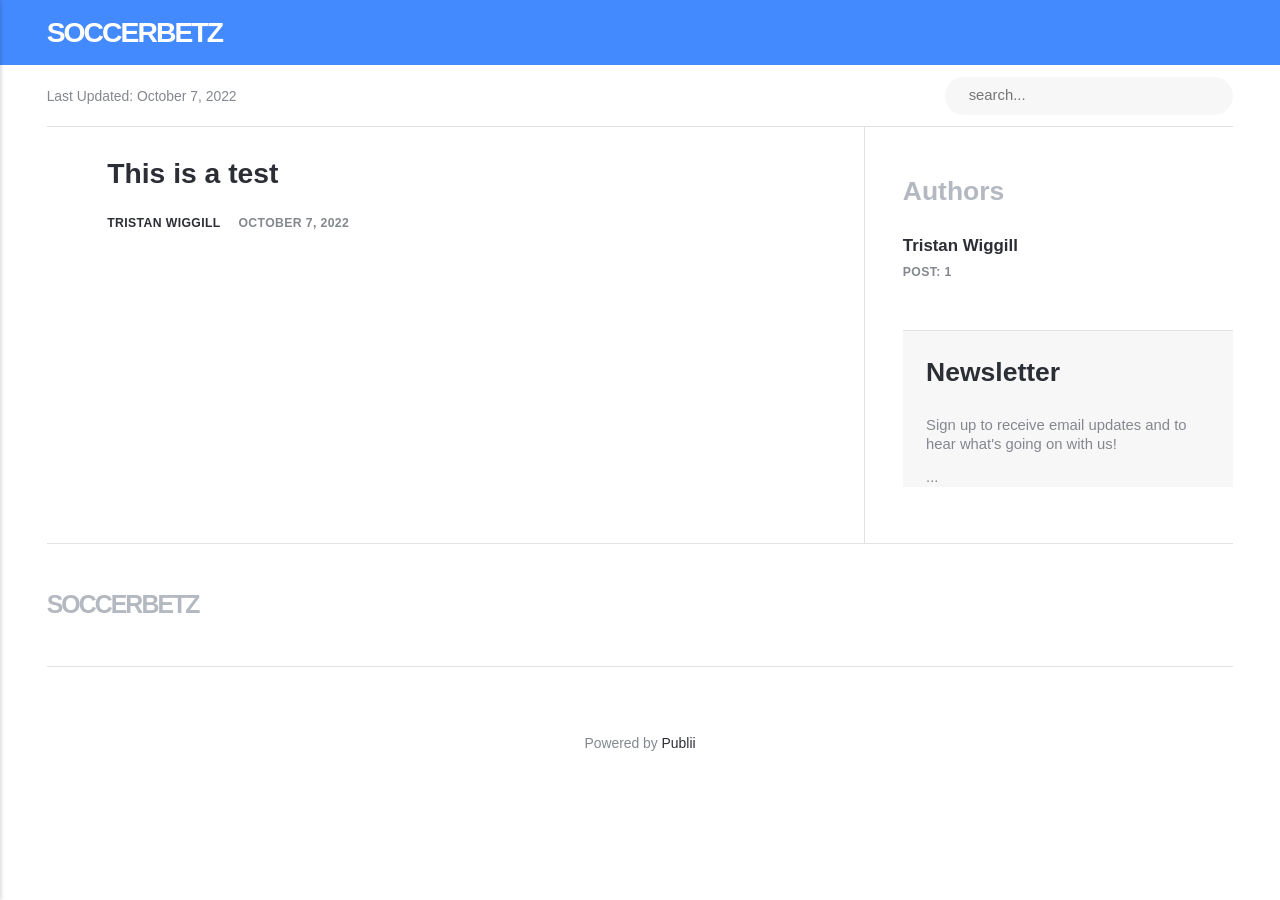
<file: index.html>
<!DOCTYPE html><html lang="en-gb"><head><meta charset="utf-8"><meta http-equiv="X-UA-Compatible" content="IE=edge"><meta name="viewport" content="width=device-width,initial-scale=1"><title>Soccerbetz</title><meta name="robots" content="noindex,nofollow"><meta name="generator" content="Publii Open-Source CMS for Static Site"><script defer="defer" type="text/javascript" data-domain="" src="https://plausible.io/js/plausible.js"></script><link rel="alternate" type="application/atom+xml" href="https://soccerbetz.github.io/gh-pages/feed.xml"><link rel="alternate" type="application/json" href="https://soccerbetz.github.io/gh-pages/feed.json"><meta property="og:title" content="Soccerbetz"><meta property="og:site_name" content="Soccerbetz"><meta property="og:description" content=""><meta property="og:url" content="https://soccerbetz.github.io/gh-pages/"><meta property="og:type" content="website"><style>:root{--body-font:-apple-system,BlinkMacSystemFont,"Segoe UI",Roboto,Oxygen,Ubuntu,Cantarell,"Fira Sans","Droid Sans","Helvetica Neue",Arial,sans-serif,"Apple Color Emoji","Segoe UI Emoji","Segoe UI Symbol";--heading-font:var(--body-font);--post-entry-font:var(--body-font);--logo-font:var(--body-font);--menu-font:var(--body-font)}</style><link rel="stylesheet" href="https://soccerbetz.github.io/gh-pages/assets/css/style.css?v=c155d42c59073d84d726a52edc52b04d"><script type="application/ld+json">{"@context":"http://schema.org","@type":"Organization","name":"Soccerbetz","url":"https://soccerbetz.github.io/gh-pages/"}</script></head><body><header class="topbar" id="js-header"><div class="topbar__inner"><a class="logo" href="https://soccerbetz.github.io/gh-pages/">Soccerbetz</a><nav class="navbar"><button class="navbar__toggle" aria-label="Menu" aria-haspopup="true" aria-expanded="false"><span class="navbar__toggle-box"><span class="navbar__toggle-inner">Menu</span></span></button><ul class="navbar__menu"></ul></nav></div></header><div class="content"><div class="infobar"><div class="infobar__update">Last Updated: <time datetime="2022-10-07T21:29">October 7, 2022</time></div><div class="infobar__search"><form action="https://soccerbetz.github.io/gh-pages/search.html"><input type="search" name="q" placeholder="search..." aria-label="Search input"> <button type="submit" aria-label="Submit"><svg role="presentation" focusable="false" width="15px" height="14px"><use xlink:href="https://soccerbetz.github.io/gh-pages/assets/svg/svg-map.svg#search"/></svg></button></form></div></div><main class="main l-grid l-grid--2col-1-4"><article class="c-card"><div class="c-card__wrapper"><header class="u-header"><h1 class="c-card__title"><a href="https://soccerbetz.github.io/gh-pages/this-is-a-testicle/">This is a test</a></h1><div class="u-header__meta u-small"><div><a href="https://soccerbetz.github.io/gh-pages/authors/tristan-wiggill/" title="Tristan Wiggill">Tristan Wiggill</a> <time datetime="2022-10-07T17:09">October 7, 2022</time></div></div></header></div></article></main><div class="sidebar"><section class="box authors"><h3 class="box__title">Authors</h3><ul class="authors__cotainer"><li class="authors__item"><div><a href="https://soccerbetz.github.io/gh-pages/authors/tristan-wiggill/" class="authors__title">Tristan Wiggill</a> <span class="u-small">Post: 1</span></div></li></ul></section><section class="newsletter box box--gray"><h3 class="box__title">Newsletter</h3><p class="newsletter__description">Sign up to receive email updates and to hear what's going on with us!</p><form>...</form></section></div><footer class="footer"><a class="footer__logo" href="https://soccerbetz.github.io/gh-pages/">Soccerbetz</a><nav><ul class="footer__nav"></ul></nav><div class="footer__copyright"><p>Powered by <a href="https://getpublii.com" target="_blank" rel="nofollow noopener">Publii</a></p></div></footer></div><script>window.publiiThemeMenuConfig = {    
        mobileMenuMode: 'sidebar',
        animationSpeed: 300,
        submenuWidth: 'auto',
        doubleClickTime: 500,
        mobileMenuExpandableSubmenus: true, 
        relatedContainerForOverlayMenuSelector: '.navbar',
   };</script><script defer="defer" src="https://soccerbetz.github.io/gh-pages/assets/js/scripts.min.js?v=3dc768003cc6d66c9e7bf0904e71d3e8"></script><script>var images = document.querySelectorAll('img[loading]');

      for (var i = 0; i < images.length; i++) {
         if (images[i].complete) {
               images[i].classList.add('is-loaded');
         } else {
               images[i].addEventListener('load', function () {
                  this.classList.add('is-loaded');
               }, false);
         }
      }</script></body></html>
</file>
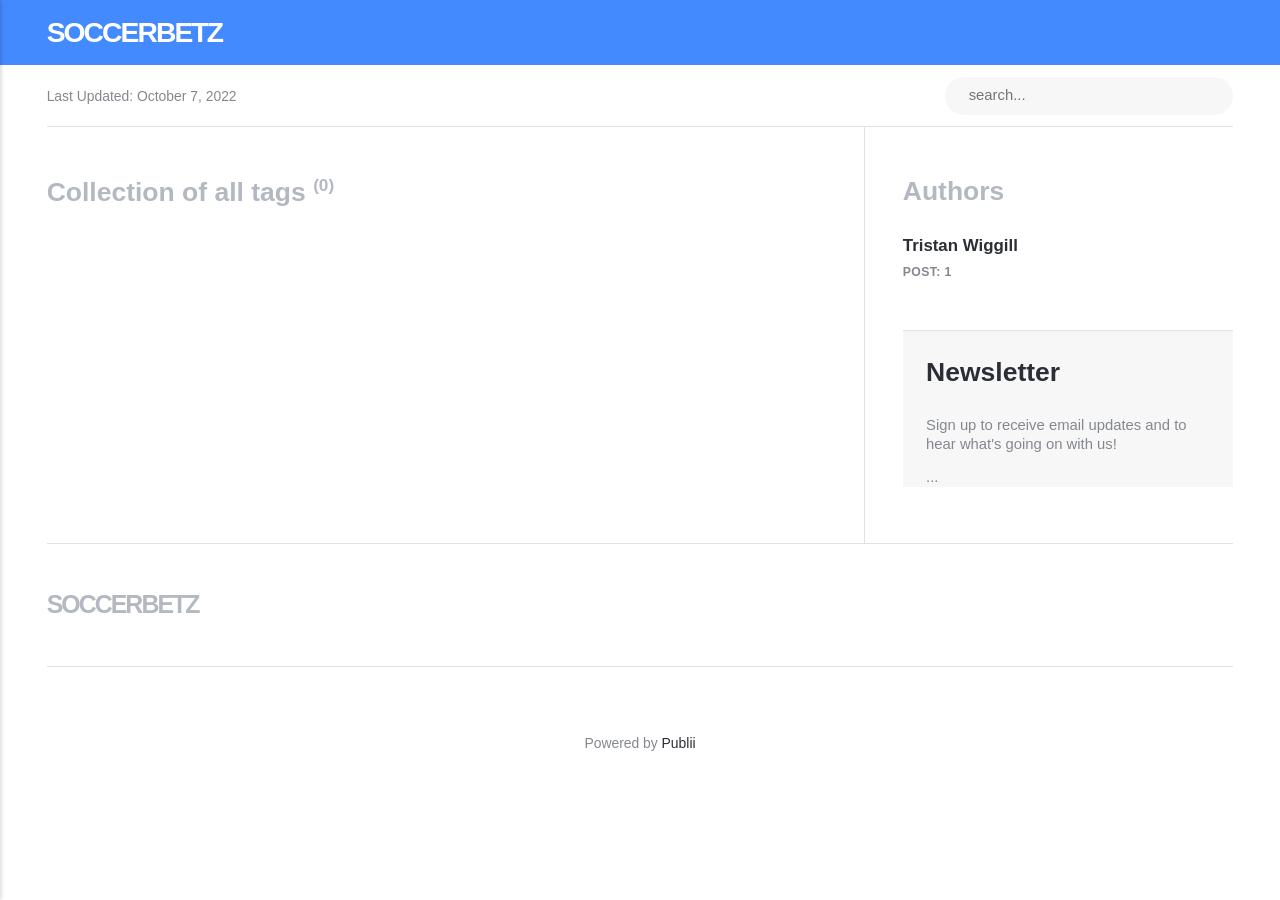
<file: tags/index.html>
<!DOCTYPE html><html lang="en-gb"><head><meta charset="utf-8"><meta http-equiv="X-UA-Compatible" content="IE=edge"><meta name="viewport" content="width=device-width,initial-scale=1"><title>All tags - Soccerbetz</title><meta name="robots" content="noindex,nofollow"><meta name="generator" content="Publii Open-Source CMS for Static Site"><script defer="defer" type="text/javascript" data-domain="" src="https://plausible.io/js/plausible.js"></script><link rel="alternate" type="application/atom+xml" href="https://soccerbetz.github.io/gh-pages/feed.xml"><link rel="alternate" type="application/json" href="https://soccerbetz.github.io/gh-pages/feed.json"><meta property="og:title" content="Soccerbetz"><meta property="og:site_name" content="Soccerbetz"><meta property="og:description" content=""><meta property="og:url" content="https://soccerbetz.github.io/gh-pages/tags/"><meta property="og:type" content="website"><style>:root{--body-font:-apple-system,BlinkMacSystemFont,"Segoe UI",Roboto,Oxygen,Ubuntu,Cantarell,"Fira Sans","Droid Sans","Helvetica Neue",Arial,sans-serif,"Apple Color Emoji","Segoe UI Emoji","Segoe UI Symbol";--heading-font:var(--body-font);--post-entry-font:var(--body-font);--logo-font:var(--body-font);--menu-font:var(--body-font)}</style><link rel="stylesheet" href="https://soccerbetz.github.io/gh-pages/assets/css/style.css?v=c155d42c59073d84d726a52edc52b04d"><script type="application/ld+json">{"@context":"http://schema.org","@type":"Organization","name":"Soccerbetz","url":"https://soccerbetz.github.io/gh-pages/"}</script></head><body><header class="topbar" id="js-header"><div class="topbar__inner"><a class="logo" href="https://soccerbetz.github.io/gh-pages/">Soccerbetz</a><nav class="navbar"><button class="navbar__toggle" aria-label="Menu" aria-haspopup="true" aria-expanded="false"><span class="navbar__toggle-box"><span class="navbar__toggle-inner">Menu</span></span></button><ul class="navbar__menu"></ul></nav></div></header><div class="content"><div class="infobar"><div class="infobar__update">Last Updated: <time datetime="2022-10-07T21:29">October 7, 2022</time></div><div class="infobar__search"><form action="https://soccerbetz.github.io/gh-pages/search.html"><input type="search" name="q" placeholder="search..." aria-label="Search input"> <button type="submit" aria-label="Submit"><svg role="presentation" focusable="false" width="15px" height="14px"><use xlink:href="https://soccerbetz.github.io/gh-pages/assets/svg/svg-map.svg#search"/></svg></button></form></div></div><main class="main"><div class="page"><h1 class="page__title box__title">Collection of all tags <sup>(0)</sup></h1></div><div class="l-grid l-grid--2col-1-4"></div></main><div class="sidebar"><section class="box authors"><h3 class="box__title">Authors</h3><ul class="authors__cotainer"><li class="authors__item"><div><a href="https://soccerbetz.github.io/gh-pages/authors/tristan-wiggill/" class="authors__title">Tristan Wiggill</a> <span class="u-small">Post: 1</span></div></li></ul></section><section class="newsletter box box--gray"><h3 class="box__title">Newsletter</h3><p class="newsletter__description">Sign up to receive email updates and to hear what's going on with us!</p><form>...</form></section></div><footer class="footer"><a class="footer__logo" href="https://soccerbetz.github.io/gh-pages/">Soccerbetz</a><nav><ul class="footer__nav"></ul></nav><div class="footer__copyright"><p>Powered by <a href="https://getpublii.com" target="_blank" rel="nofollow noopener">Publii</a></p></div></footer></div><script>window.publiiThemeMenuConfig = {    
        mobileMenuMode: 'sidebar',
        animationSpeed: 300,
        submenuWidth: 'auto',
        doubleClickTime: 500,
        mobileMenuExpandableSubmenus: true, 
        relatedContainerForOverlayMenuSelector: '.navbar',
   };</script><script defer="defer" src="https://soccerbetz.github.io/gh-pages/assets/js/scripts.min.js?v=3dc768003cc6d66c9e7bf0904e71d3e8"></script><script>var images = document.querySelectorAll('img[loading]');

      for (var i = 0; i < images.length; i++) {
         if (images[i].complete) {
               images[i].classList.add('is-loaded');
         } else {
               images[i].addEventListener('load', function () {
                  this.classList.add('is-loaded');
               }, false);
         }
      }</script></body></html>
</file>
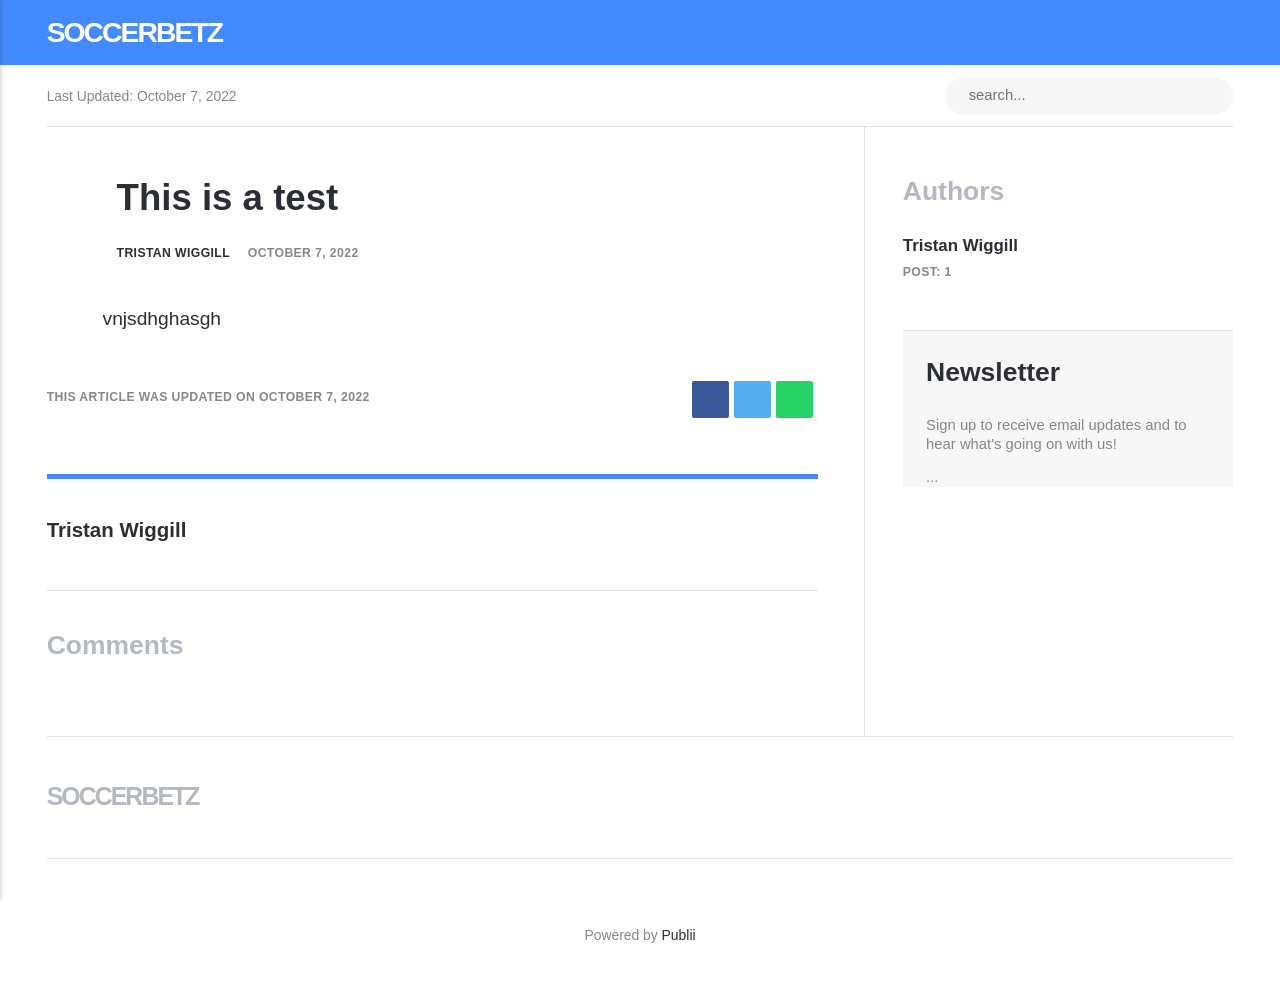
<file: this-is-a-testicle/index.html>
<!DOCTYPE html><html lang="en-gb"><head><meta charset="utf-8"><meta http-equiv="X-UA-Compatible" content="IE=edge"><meta name="viewport" content="width=device-width,initial-scale=1"><title>This is a test - Soccerbetz</title><meta name="robots" content="noindex,nofollow"><meta name="generator" content="Publii Open-Source CMS for Static Site"><script defer="defer" type="text/javascript" data-domain="" src="https://plausible.io/js/plausible.js"></script><link rel="alternate" type="application/atom+xml" href="https://soccerbetz.github.io/gh-pages/feed.xml"><link rel="alternate" type="application/json" href="https://soccerbetz.github.io/gh-pages/feed.json"><meta property="og:title" content="This is a test"><meta property="og:site_name" content="Soccerbetz"><meta property="og:description" content="vnjsdhghasgh"><meta property="og:url" content="https://soccerbetz.github.io/gh-pages/this-is-a-testicle/"><meta property="og:type" content="article"><style>:root{--body-font:-apple-system,BlinkMacSystemFont,"Segoe UI",Roboto,Oxygen,Ubuntu,Cantarell,"Fira Sans","Droid Sans","Helvetica Neue",Arial,sans-serif,"Apple Color Emoji","Segoe UI Emoji","Segoe UI Symbol";--heading-font:var(--body-font);--post-entry-font:var(--body-font);--logo-font:var(--body-font);--menu-font:var(--body-font)}</style><link rel="stylesheet" href="https://soccerbetz.github.io/gh-pages/assets/css/style.css?v=c155d42c59073d84d726a52edc52b04d"><script type="application/ld+json">{"@context":"http://schema.org","@type":"Article","mainEntityOfPage":{"@type":"WebPage","@id":"https://soccerbetz.github.io/gh-pages/this-is-a-testicle/"},"headline":"This is a test","datePublished":"2022-10-07T17:09","dateModified":"2022-10-07T21:10","description":"vnjsdhghasgh","author":{"@type":"Person","name":"Tristan Wiggill","url":"https://soccerbetz.github.io/gh-pages/authors/tristan-wiggill/"},"publisher":{"@type":"Organization","name":"Tristan Wiggill"}}</script></head><body><header class="topbar" id="js-header"><div class="topbar__inner"><a class="logo" href="https://soccerbetz.github.io/gh-pages/">Soccerbetz</a><nav class="navbar"><button class="navbar__toggle" aria-label="Menu" aria-haspopup="true" aria-expanded="false"><span class="navbar__toggle-box"><span class="navbar__toggle-inner">Menu</span></span></button><ul class="navbar__menu"></ul></nav></div></header><div class="content"><div class="infobar"><div class="infobar__update">Last Updated: <time datetime="2022-10-07T21:29">October 7, 2022</time></div><div class="infobar__search"><form action="https://soccerbetz.github.io/gh-pages/search.html"><input type="search" name="q" placeholder="search..." aria-label="Search input"> <button type="submit" aria-label="Submit"><svg role="presentation" focusable="false" width="15px" height="14px"><use xlink:href="https://soccerbetz.github.io/gh-pages/assets/svg/svg-map.svg#search"/></svg></button></form></div></div><main class="main"><article class="post"><header class="u-header post__header"><h1>This is a test</h1><div class="u-header__meta u-small"><div><a href="https://soccerbetz.github.io/gh-pages/authors/tristan-wiggill/" title="Tristan Wiggill">Tristan Wiggill</a> <time datetime="2022-10-07T17:09">October 7, 2022</time></div></div></header><div class="post__entry u-inner"><p>vnjsdhghasgh</p></div><aside class="post__aside"><div class="post__last-updated u-small">This article was updated on October 7, 2022</div><div class="post__share"><a href="https://www.facebook.com/sharer/sharer.php?u=https%3A%2F%2Fsoccerbetz.github.io%2Fgh-pages%2Fthis-is-a-testicle%2F" class="js-share facebook" title="Share with Facebook" rel="nofollow noopener noreferrer" aria-label="Share with Facebook"><svg class="u-icon"><use xlink:href="https://soccerbetz.github.io/gh-pages/assets/svg/svg-map.svg#facebook"/></svg> </a><a href="https://twitter.com/share?url=https%3A%2F%2Fsoccerbetz.github.io%2Fgh-pages%2Fthis-is-a-testicle%2F&amp;via=Soccerbetz&amp;text=This%20is%20a%20test" class="js-share twitter" title="Share with Twitter" rel="nofollow noopener noreferrer" aria-label="Share with Twitter"><svg class="u-icon"><use xlink:href="https://soccerbetz.github.io/gh-pages/assets/svg/svg-map.svg#twitter"/></svg> </a><a href="https://wa.me/?text=This%20is%20a%20test https%3A%2F%2Fsoccerbetz.github.io%2Fgh-pages%2Fthis-is-a-testicle%2F" class="js-share whatsapp" rel="nofollow noopener noreferrer" title="Share with WhatsApp" aria-label="Share with WhatsApp"><svg class="u-icon"><use xlink:href="https://soccerbetz.github.io/gh-pages/assets/svg/svg-map.svg#whatsapp"/></svg></a></div></aside><footer class="post__footer"><div class="post__bio box"><div><h4 class="h6"><a href="https://soccerbetz.github.io/gh-pages/authors/tristan-wiggill/" title="Tristan Wiggill">Tristan Wiggill</a></h4></div></div></footer></article><div class="comments box"><h3 class="box__title">Comments</h3><div id="disqus_thread"></div><script>var disqus_config = function () {
                    this.page.url = 'https://soccerbetz.github.io/gh-pages/this-is-a-testicle/';
            		this.page.identifier = '1';
                };
            
                var disqus_loaded = false;
            
                function publiiLoadDisqus() {
                    if(disqus_loaded) {
                        return false;
                    }
            
                    var top = document.getElementById('disqus_thread').offsetTop;
            
                    if (!disqus_loaded && (window.scrollY || window.pageYOffset) + window.innerHeight > top) {
                        disqus_loaded = true;
            
                        (function () {
                            var d = document, s = d.createElement('script');
                            s.src = 'https://.disqus.com/embed.js';
                            s.setAttribute('data-timestamp', +new Date());
                            (d.head || d.body).appendChild(s);
                        })();
                    }
                }
            
                publiiLoadDisqus();
            
                window.onscroll = function() {
                    publiiLoadDisqus();
                };</script><noscript>Please enable JavaScript to view the <a href="https://disqus.com/?ref_noscript" rel="nofollow">comments powered by Disqus.</a></noscript></div></main><div class="sidebar"><section class="box authors"><h3 class="box__title">Authors</h3><ul class="authors__cotainer"><li class="authors__item"><div><a href="https://soccerbetz.github.io/gh-pages/authors/tristan-wiggill/" class="authors__title">Tristan Wiggill</a> <span class="u-small">Post: 1</span></div></li></ul></section><section class="newsletter box box--gray"><h3 class="box__title">Newsletter</h3><p class="newsletter__description">Sign up to receive email updates and to hear what's going on with us!</p><form>...</form></section></div><footer class="footer"><a class="footer__logo" href="https://soccerbetz.github.io/gh-pages/">Soccerbetz</a><nav><ul class="footer__nav"></ul></nav><div class="footer__copyright"><p>Powered by <a href="https://getpublii.com" target="_blank" rel="nofollow noopener">Publii</a></p></div></footer></div><script>window.publiiThemeMenuConfig = {    
        mobileMenuMode: 'sidebar',
        animationSpeed: 300,
        submenuWidth: 'auto',
        doubleClickTime: 500,
        mobileMenuExpandableSubmenus: true, 
        relatedContainerForOverlayMenuSelector: '.navbar',
   };</script><script defer="defer" src="https://soccerbetz.github.io/gh-pages/assets/js/scripts.min.js?v=3dc768003cc6d66c9e7bf0904e71d3e8"></script><script>var images = document.querySelectorAll('img[loading]');

      for (var i = 0; i < images.length; i++) {
         if (images[i].complete) {
               images[i].classList.add('is-loaded');
         } else {
               images[i].addEventListener('load', function () {
                  this.classList.add('is-loaded');
               }, false);
         }
      }</script></body></html>
</file>
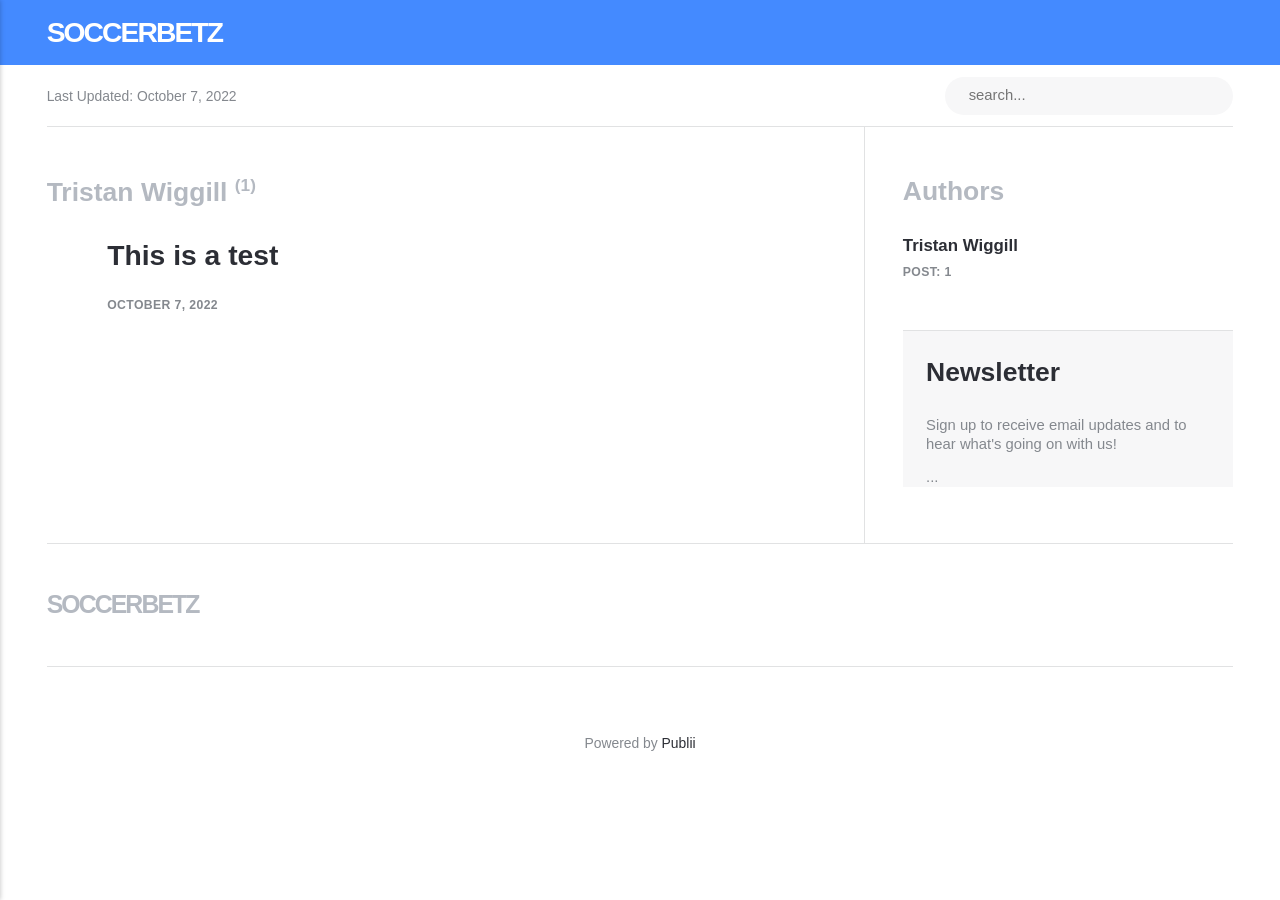
<file: authors/tristan-wiggill/index.html>
<!DOCTYPE html><html lang="en-gb"><head><meta charset="utf-8"><meta http-equiv="X-UA-Compatible" content="IE=edge"><meta name="viewport" content="width=device-width,initial-scale=1"><title>Author: Tristan Wiggill - Soccerbetz</title><meta name="robots" content="noindex,nofollow"><meta name="generator" content="Publii Open-Source CMS for Static Site"><script defer="defer" type="text/javascript" data-domain="" src="https://plausible.io/js/plausible.js"></script><link rel="alternate" type="application/atom+xml" href="https://soccerbetz.github.io/gh-pages/feed.xml"><link rel="alternate" type="application/json" href="https://soccerbetz.github.io/gh-pages/feed.json"><meta property="og:title" content="Tristan Wiggill"><meta property="og:site_name" content="Soccerbetz"><meta property="og:description" content=""><meta property="og:url" content="https://soccerbetz.github.io/gh-pages/authors/tristan-wiggill/"><meta property="og:type" content="website"><style>:root{--body-font:-apple-system,BlinkMacSystemFont,"Segoe UI",Roboto,Oxygen,Ubuntu,Cantarell,"Fira Sans","Droid Sans","Helvetica Neue",Arial,sans-serif,"Apple Color Emoji","Segoe UI Emoji","Segoe UI Symbol";--heading-font:var(--body-font);--post-entry-font:var(--body-font);--logo-font:var(--body-font);--menu-font:var(--body-font)}</style><link rel="stylesheet" href="https://soccerbetz.github.io/gh-pages/assets/css/style.css?v=c155d42c59073d84d726a52edc52b04d"><script type="application/ld+json">{"@context":"http://schema.org","@type":"Organization","name":"Soccerbetz","url":"https://soccerbetz.github.io/gh-pages/"}</script></head><body><header class="topbar" id="js-header"><div class="topbar__inner"><a class="logo" href="https://soccerbetz.github.io/gh-pages/">Soccerbetz</a><nav class="navbar"><button class="navbar__toggle" aria-label="Menu" aria-haspopup="true" aria-expanded="false"><span class="navbar__toggle-box"><span class="navbar__toggle-inner">Menu</span></span></button><ul class="navbar__menu"></ul></nav></div></header><div class="content"><div class="infobar"><div class="infobar__update">Last Updated: <time datetime="2022-10-07T21:29">October 7, 2022</time></div><div class="infobar__search"><form action="https://soccerbetz.github.io/gh-pages/search.html"><input type="search" name="q" placeholder="search..." aria-label="Search input"> <button type="submit" aria-label="Submit"><svg role="presentation" focusable="false" width="15px" height="14px"><use xlink:href="https://soccerbetz.github.io/gh-pages/assets/svg/svg-map.svg#search"/></svg></button></form></div></div><main class="main"><div class="page"><div><h1 class="page__title box__title">Tristan Wiggill <sup>(1)</sup></h1></div></div><div class="l-grid l-grid--2col-1-4"><article class="c-card"><div class="c-card__wrapper"><header class="u-header"><h2 class="h5 c-card__title"><a href="https://soccerbetz.github.io/gh-pages/this-is-a-testicle/">This is a test</a></h2><div class="u-header__meta u-small"><time datetime="2022-10-07T17:09">October 7, 2022</time></div></header></div></article></div></main><div class="sidebar"><section class="box authors"><h3 class="box__title">Authors</h3><ul class="authors__cotainer"><li class="authors__item"><div><a href="https://soccerbetz.github.io/gh-pages/authors/tristan-wiggill/" class="authors__title">Tristan Wiggill</a> <span class="u-small">Post: 1</span></div></li></ul></section><section class="newsletter box box--gray"><h3 class="box__title">Newsletter</h3><p class="newsletter__description">Sign up to receive email updates and to hear what's going on with us!</p><form>...</form></section></div><footer class="footer"><a class="footer__logo" href="https://soccerbetz.github.io/gh-pages/">Soccerbetz</a><nav><ul class="footer__nav"></ul></nav><div class="footer__copyright"><p>Powered by <a href="https://getpublii.com" target="_blank" rel="nofollow noopener">Publii</a></p></div></footer></div><script>window.publiiThemeMenuConfig = {    
        mobileMenuMode: 'sidebar',
        animationSpeed: 300,
        submenuWidth: 'auto',
        doubleClickTime: 500,
        mobileMenuExpandableSubmenus: true, 
        relatedContainerForOverlayMenuSelector: '.navbar',
   };</script><script defer="defer" src="https://soccerbetz.github.io/gh-pages/assets/js/scripts.min.js?v=3dc768003cc6d66c9e7bf0904e71d3e8"></script><script>var images = document.querySelectorAll('img[loading]');

      for (var i = 0; i < images.length; i++) {
         if (images[i].complete) {
               images[i].classList.add('is-loaded');
         } else {
               images[i].addEventListener('load', function () {
                  this.classList.add('is-loaded');
               }, false);
         }
      }</script></body></html>
</file>
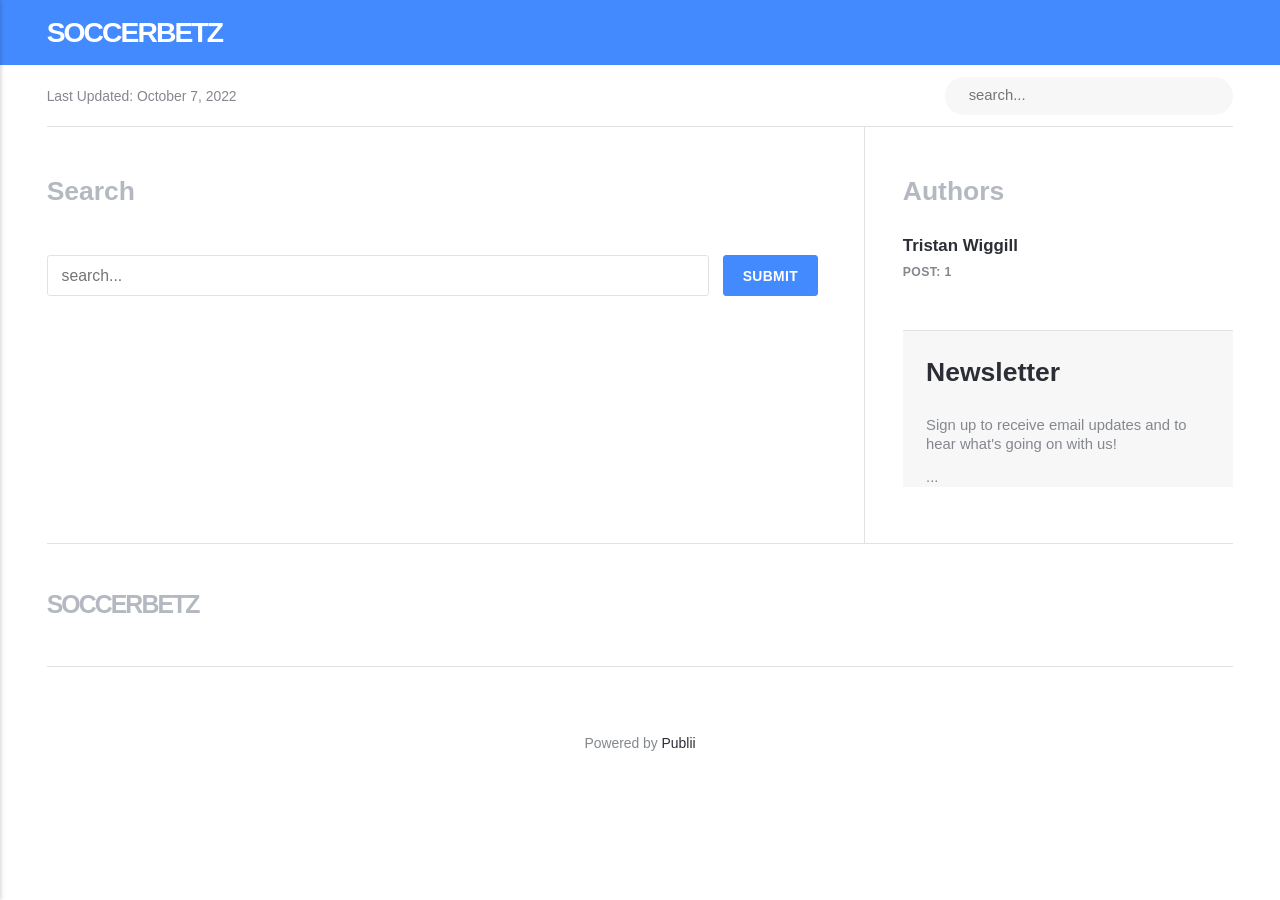
<file: search.html>
<!DOCTYPE html><html lang="en-gb"><head><meta charset="utf-8"><meta http-equiv="X-UA-Compatible" content="IE=edge"><meta name="viewport" content="width=device-width,initial-scale=1"><title>Search - Soccerbetz</title><meta name="robots" content="noindex,nofollow"><meta name="generator" content="Publii Open-Source CMS for Static Site"><script defer="defer" type="text/javascript" data-domain="" src="https://plausible.io/js/plausible.js"></script><link rel="alternate" type="application/atom+xml" href="https://soccerbetz.github.io/gh-pages/feed.xml"><link rel="alternate" type="application/json" href="https://soccerbetz.github.io/gh-pages/feed.json"><meta property="og:title" content="Soccerbetz"><meta property="og:site_name" content="Soccerbetz"><meta property="og:description" content=""><meta property="og:url" content="https://soccerbetz.github.io/gh-pages/"><meta property="og:type" content="website"><style>:root{--body-font:-apple-system,BlinkMacSystemFont,"Segoe UI",Roboto,Oxygen,Ubuntu,Cantarell,"Fira Sans","Droid Sans","Helvetica Neue",Arial,sans-serif,"Apple Color Emoji","Segoe UI Emoji","Segoe UI Symbol";--heading-font:var(--body-font);--post-entry-font:var(--body-font);--logo-font:var(--body-font);--menu-font:var(--body-font)}</style><link rel="stylesheet" href="https://soccerbetz.github.io/gh-pages/assets/css/style.css?v=c155d42c59073d84d726a52edc52b04d"><script type="application/ld+json">{"@context":"http://schema.org","@type":"Organization","name":"Soccerbetz","url":"https://soccerbetz.github.io/gh-pages/"}</script></head><body><header class="topbar" id="js-header"><div class="topbar__inner"><a class="logo" href="https://soccerbetz.github.io/gh-pages/">Soccerbetz</a><nav class="navbar"><button class="navbar__toggle" aria-label="Menu" aria-haspopup="true" aria-expanded="false"><span class="navbar__toggle-box"><span class="navbar__toggle-inner">Menu</span></span></button><ul class="navbar__menu"></ul></nav></div></header><div class="content"><div class="infobar"><div class="infobar__update">Last Updated: <time datetime="2022-10-07T21:29">October 7, 2022</time></div><div class="infobar__search"><form action="https://soccerbetz.github.io/gh-pages/search.html"><input type="search" name="q" placeholder="search..." aria-label="Search input"> <button type="submit" aria-label="Submit"><svg role="presentation" focusable="false" width="15px" height="14px"><use xlink:href="https://soccerbetz.github.io/gh-pages/assets/svg/svg-map.svg#search"/></svg></button></form></div></div><main class="main"><div class="page search"><h1 class="page__title box__title">Search</h1></div><form action="https://soccerbetz.github.io/gh-pages/search.html" class="search__form"><input type="search" name="q" placeholder="search..." class="search__input"> <button type="submit">Submit</button></form><script>(function () {
                var cx = '';
                var gcse = document.createElement('script');
                gcse.type = 'text/javascript';
                gcse.async = true;
                gcse.src = 'https://cse.google.com/cse.js?cx=' + cx;
                var s = document.getElementsByTagName('script')[0];
                s
                    .parentNode
                    .insertBefore(gcse, s);
            })();</script><gcse:searchresults-only></gcse:searchresults-only></main><div class="sidebar"><section class="box authors"><h3 class="box__title">Authors</h3><ul class="authors__cotainer"><li class="authors__item"><div><a href="https://soccerbetz.github.io/gh-pages/authors/tristan-wiggill/" class="authors__title">Tristan Wiggill</a> <span class="u-small">Post: 1</span></div></li></ul></section><section class="newsletter box box--gray"><h3 class="box__title">Newsletter</h3><p class="newsletter__description">Sign up to receive email updates and to hear what's going on with us!</p><form>...</form></section></div><footer class="footer"><a class="footer__logo" href="https://soccerbetz.github.io/gh-pages/">Soccerbetz</a><nav><ul class="footer__nav"></ul></nav><div class="footer__copyright"><p>Powered by <a href="https://getpublii.com" target="_blank" rel="nofollow noopener">Publii</a></p></div></footer></div><script>window.publiiThemeMenuConfig = {    
            mobileMenuMode: 'sidebar',
            animationSpeed: 300,
            submenuWidth: 'auto',
            doubleClickTime: 500,
            mobileMenuExpandableSubmenus: true, 
            relatedContainerForOverlayMenuSelector: '.navbar',
       };</script><script defer="defer" src="https://soccerbetz.github.io/gh-pages/assets/js/scripts.min.js?v=3dc768003cc6d66c9e7bf0904e71d3e8"></script><script>var images = document.querySelectorAll('img[loading]');
    
          for (var i = 0; i < images.length; i++) {
             if (images[i].complete) {
                   images[i].classList.add('is-loaded');
             } else {
                   images[i].addEventListener('load', function () {
                      this.classList.add('is-loaded');
                   }, false);
             }
          }</script></body></html>
</file>
